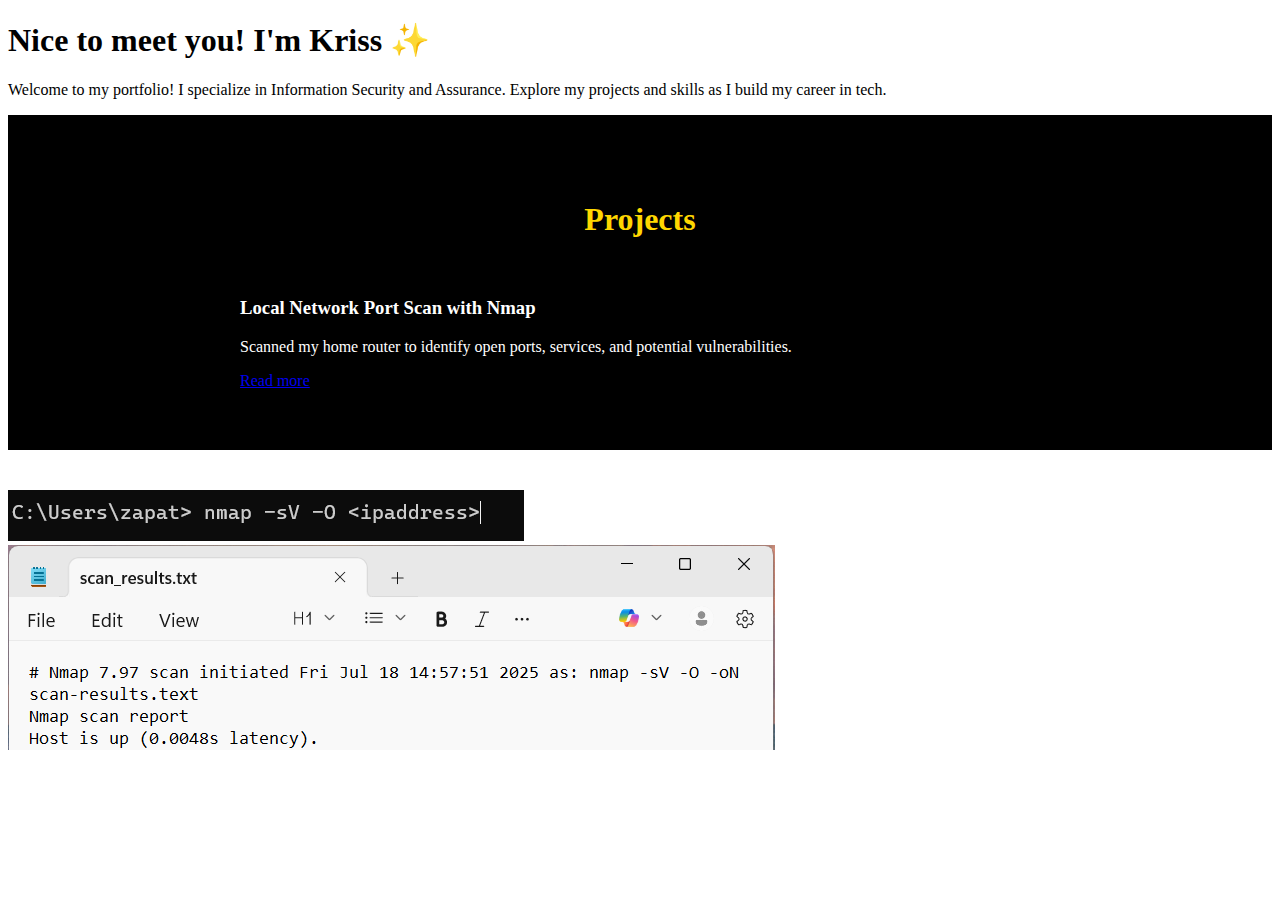
<file: index.html>
<!DOCTYPE html>
<html lang="en">
<head>
  <meta charset="UTF-8" />
  <meta name="viewport" content="width=device-width, initial-scale=1" />
  <title>Kriss Zapata | Portfolio</title>
  <link rel="stylesheet" href="css/style.css" />
</head>
<body>
  <main class="container">
    <section class="intro">
      <h1>Nice to meet you! I'm Kriss ✨</h1>
      <p>
        Welcome to my portfolio! I specialize in Information Security and Assurance. 
        Explore my projects and skills as I build my career in tech.
      </p>
    </section>

    <section id="projects">
      <h2 class="section-title">Projects</h2>
      <div class="projects-container">
        <!-- Project 1: Nmap Scan -->
        <div class="project-card">
          <h3>Local Network Port Scan with Nmap</h3>
          <p class="description">
            Scanned my home router to identify open ports, services, and potential vulnerabilities.
          </p>
          <a href="nmap-scan.html" class="project-link">Read more</a>
        </div>
      </div>
    </section>

    <!-- Sparkle images section -->
    <section id="image-showcase" style="margin-top: 40px;">
      <div class="image-container">
        <div class="image-wrapper top-image">
          <img src="images/cmdcontrol.png" alt="Command used to run Nmap scan" />
        </div>
        <div class="image-wrapper bottom-image">
          <img src="images/scanresultspic.png" alt="Scan results in a text file" />
        </div>
      </div>
    </section>
  </main>
</body>
</html>
</file>
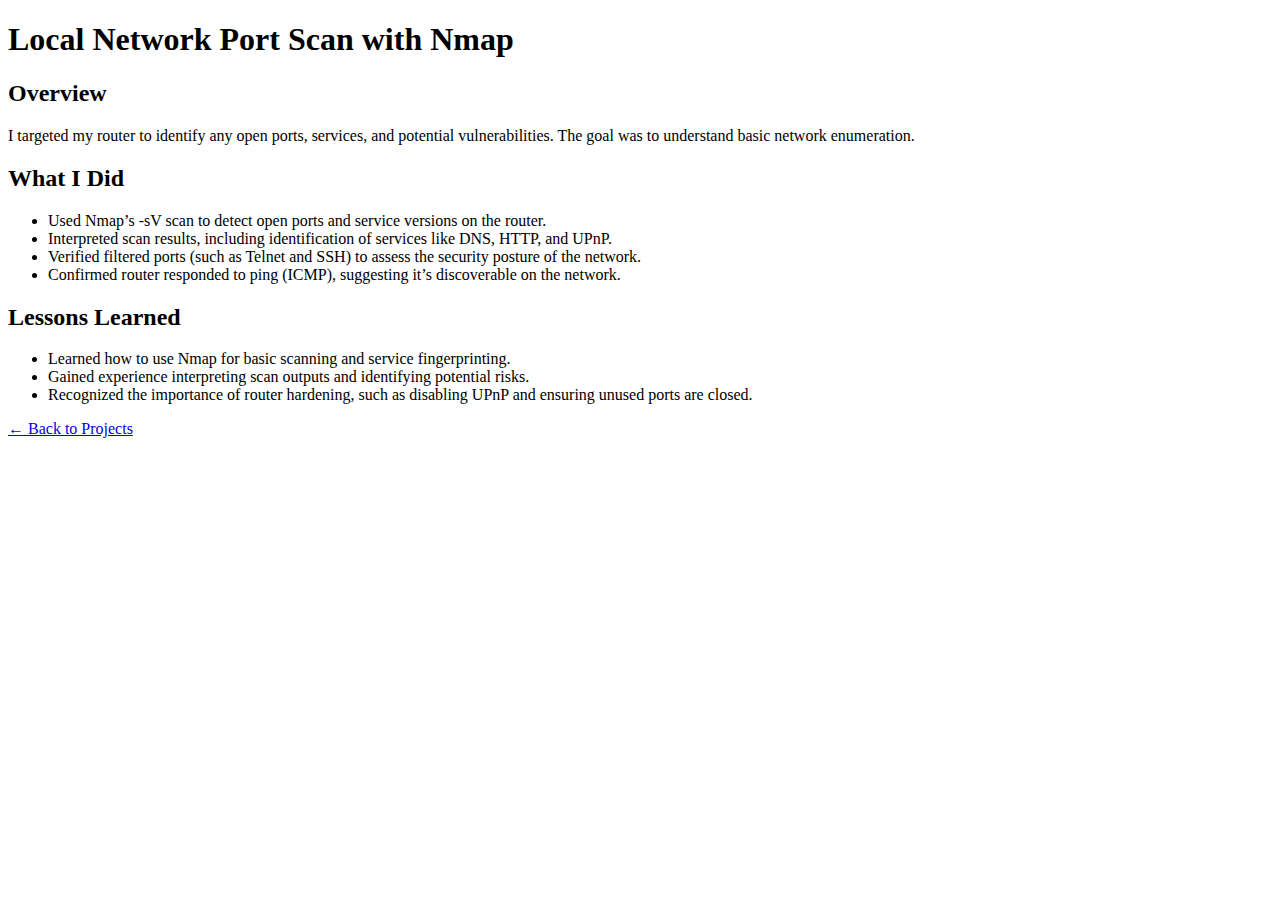
<file: nmap-scan.html>
<!DOCTYPE html>
<html lang="en">
<head>
  <meta charset="UTF-8" />
  <meta name="viewport" content="width=device-width, initial-scale=1" />
  <title>Local Network Port Scan with Nmap | Kriss Zapata</title>
  <link rel="stylesheet" href="css/style.css" />
</head>
<body>
  <main class="container">
    <section class="project-detail">
      <h1>Local Network Port Scan with Nmap</h1>

      <h2>Overview</h2>
      <p class="section-text">
        I targeted my router to identify any open ports, services, and potential vulnerabilities. The goal was to understand basic network enumeration.
      </p>

      <h2>What I Did</h2>
      <ul>
        <li>Used Nmap’s -sV scan to detect open ports and service versions on the router.</li>
        <li>Interpreted scan results, including identification of services like DNS, HTTP, and UPnP.</li>
        <li>Verified filtered ports (such as Telnet and SSH) to assess the security posture of the network.</li>
        <li>Confirmed router responded to ping (ICMP), suggesting it’s discoverable on the network.</li>
      </ul>

      <h2>Lessons Learned</h2>
      <ul>
        <li>Learned how to use Nmap for basic scanning and service fingerprinting.</li>
        <li>Gained experience interpreting scan outputs and identifying potential risks.</li>
        <li>Recognized the importance of router hardening, such as disabling UPnP and ensuring unused ports are closed.</li>
      </ul>

      <p><a href="index.html" class="project-link">← Back to Projects</a></p>
    </section>
  </main>
</body>
</html>
</file>
<file: css/style.css>
#projects {
  background-color: #000;
  color: #fff;
  padding: 60px 20px;
}

.section-title {
  text-align: center;
  font-size: 2em;
  color: #FFD700;
  margin-bottom: 40px;
  font-weight: 600;
}

.projects-container {
  display: grid;
  gap: 30px;
  grid-template-columns: 1fr;
  max-width: 800px;
  margin: auto;
}

@media (min-width: 600px) {
  .projects-container {
    grid-template-columns: 1fr
</file>
